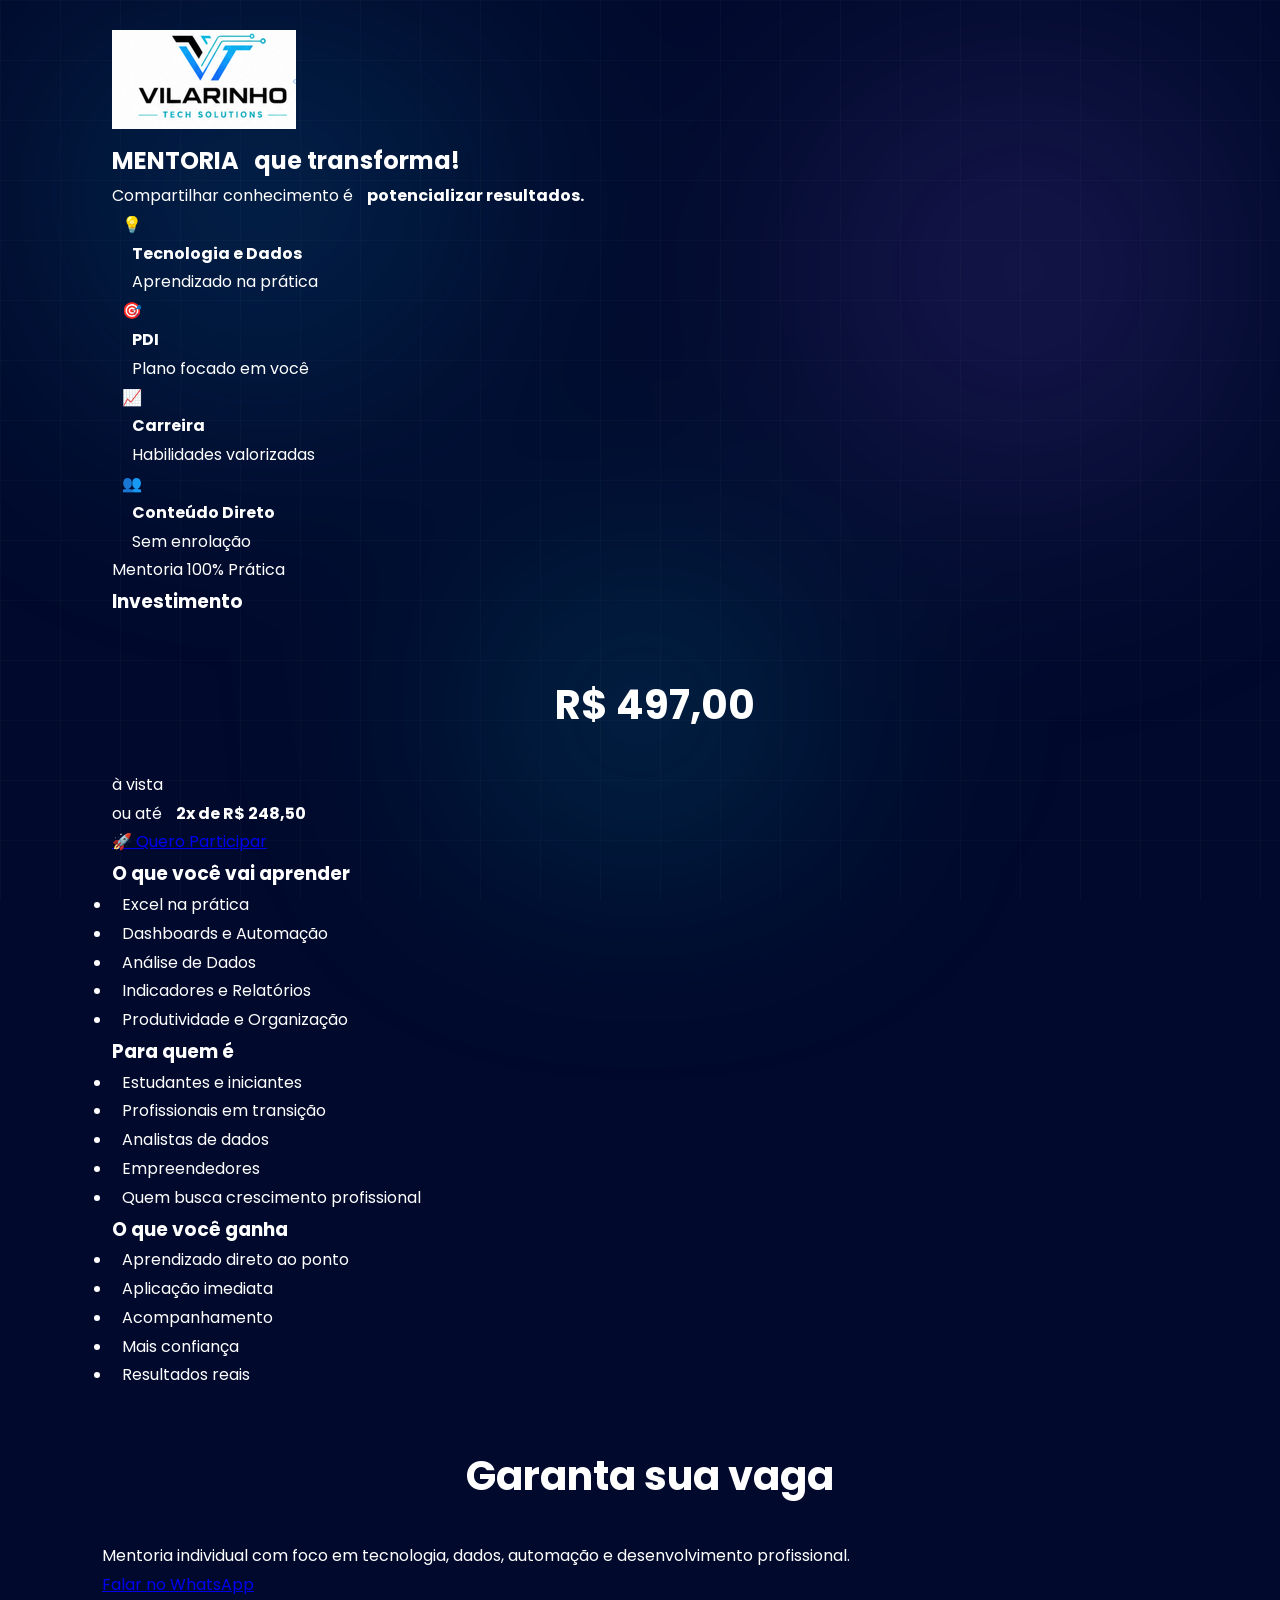
<file: mentoria.html>
<!doctype html>
<html lang="pt-BR">
  <head>
    <meta charset="UTF-8" />
    <meta name="viewport" content="width=device-width, initial-scale=1.0" />

    <title>Mentoria Vilarinho Tech</title>

    <meta
      name="description"
      content="Mentoria em Tecnologia, Dados, Automação, Excel, Power BI e Desenvolvimento Profissional com Francielly Vilarinho."
    />

    <meta name="author" content="Vilarinho Tech Solutions" />

    <meta property="og:title" content="Mentoria Vilarinho Tech" />

    <meta
      property="og:description"
      content="Compartilhar conhecimento é potencializar resultados."
    />

    <meta property="og:type" content="website" />

    <link rel="stylesheet" href="css/style.css" />
    <link rel="preconnect" href="https://fonts.googleapis.com" />
    <link rel="preconnect" href="https://fonts.gstatic.com" crossorigin />

    <link
      href="https://fonts.googleapis.com/css2?family=Poppins:wght@300;400;500;600;700;800&display=swap"
      rel="stylesheet"
    />
  </head>

  <body>
    <section id="mentoria" class="mentoria">
      <div class="mentoria-container">
        <!-- Lado Esquerdo -->
        <div class="mentoria-info">
          <img
            src="assets\mentoria logo.png"
            alt="Vilarinho Tech Solutions"
            class="logo-mentoria"
          />

          <h1>
            MENTORIA
            <span>que transforma!</span>
          </h1>

          <p class="subtitle">
            Compartilhar conhecimento é
            <strong>potencializar resultados.</strong>
          </p>

          <div class="beneficios-grid">
            <div class="beneficio">
              💡
              <h4>Tecnologia e Dados</h4>
              <p>Aprendizado na prática</p>
            </div>

            <div class="beneficio">
              🎯
              <h4>PDI</h4>
              <p>Plano focado em você</p>
            </div>

            <div class="beneficio">
              📈
              <h4>Carreira</h4>
              <p>Habilidades valorizadas</p>
            </div>

            <div class="beneficio">
              👥
              <h4>Conteúdo Direto</h4>
              <p>Sem enrolação</p>
            </div>
          </div>
        </div>

        <!-- Lado Direito -->
        <div class="pricing-card">
          <span class="badge"> Mentoria 100% Prática </span>

          <h3>Investimento</h3>

          <h2>R$ 497,00</h2>

          <p class="avista">à vista</p>

          <div class="parcelado">ou até <strong>2x de R$ 248,50</strong></div>

          <a
            href="https://wa.me/5541991443794"
            target="_blank"
            class="btn-whatsapp"
          >
            🚀 Quero Participar
          </a>
        </div>
      </div>

      <!-- Aprendizado -->
      <div class="cards-section">
        <div class="card">
          <h3>O que você vai aprender</h3>

          <ul>
            <li>Excel na prática</li>
            <li>Dashboards e Automação</li>
            <li>Análise de Dados</li>
            <li>Indicadores e Relatórios</li>
            <li>Produtividade e Organização</li>
          </ul>
        </div>

        <div class="card">
          <h3>Para quem é</h3>

          <ul>
            <li>Estudantes e iniciantes</li>
            <li>Profissionais em transição</li>
            <li>Analistas de dados</li>
            <li>Empreendedores</li>
            <li>Quem busca crescimento profissional</li>
          </ul>
        </div>

        <div class="card">
          <h3>O que você ganha</h3>

          <ul>
            <li>Aprendizado direto ao ponto</li>
            <li>Aplicação imediata</li>
            <li>Acompanhamento</li>
            <li>Mais confiança</li>
            <li>Resultados reais</li>
          </ul>
        </div>
      </div>

      <!-- CTA -->
      <div class="cta-final">
        <h2>Garanta sua vaga</h2>

        <p>
          Mentoria individual com foco em tecnologia, dados, automação e
          desenvolvimento profissional.
        </p>

        <a
          href="https://wa.me/5541991443794"
          target="_blank"
          class="btn-whatsapp"
        >
          Falar no WhatsApp
        </a>
      </div>
    </section>
  </body>
</html>
</file>
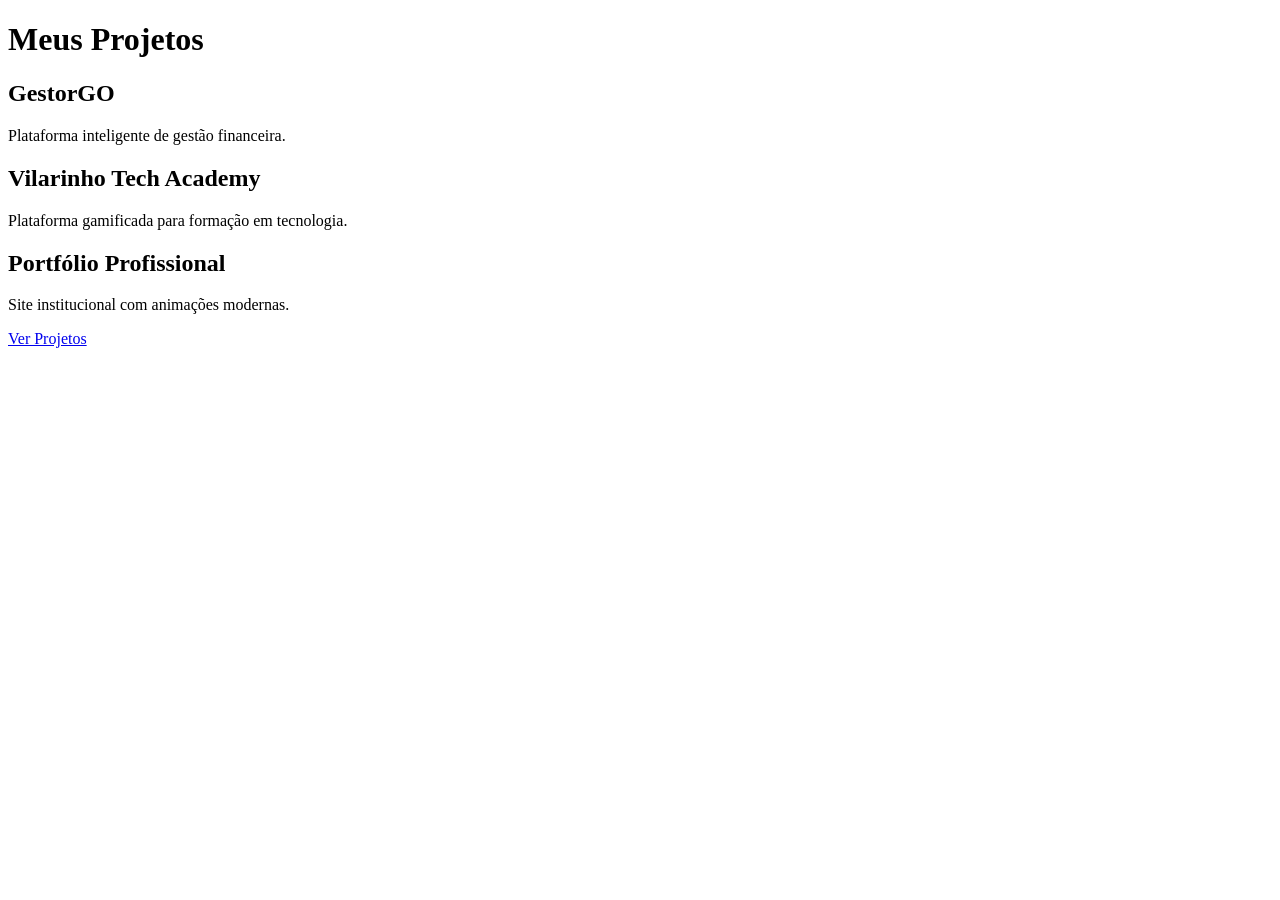
<file: Projetos.html>
<!doctype html>
<html lang="en">
  <head>
    <meta charset="UTF-8" />
    <meta name="viewport" content="width=device-width, initial-scale=1.0" />
    <title>Document</title>
  </head>
  <body></body>
</html>
<header>
  
    <h1>Meus Projetos</h1>
</header>

<section class="projects">
    <div class="project-card">
        <h2>GestorGO</h2>
        <p>Plataforma inteligente de gestão financeira.</p>
    </div>

    <div class="project-card">
        <h2>Vilarinho Tech Academy</h2>
        <p>Plataforma gamificada para formação em tecnologia.</p>
    </div>

    <div class="project-card">
        <h2>Portfólio Profissional</h2>
        <p>Site institucional com animações modernas.</p>
    </div>
</section>

</body>

<a href="Projetos.html" class="btn-projects" onclick="fadeOut(event)">
    Ver Projetos
</a>

<script>
    function fadeOut(event){
        event.preventDefault();
        document.body.style.opacity = "0";
        document.body.style.transition = "0.5s";
    
    setTimeout(()=>{
        window.location.href = event.target.href;
    },500);
}
</script>
</html>
</file>
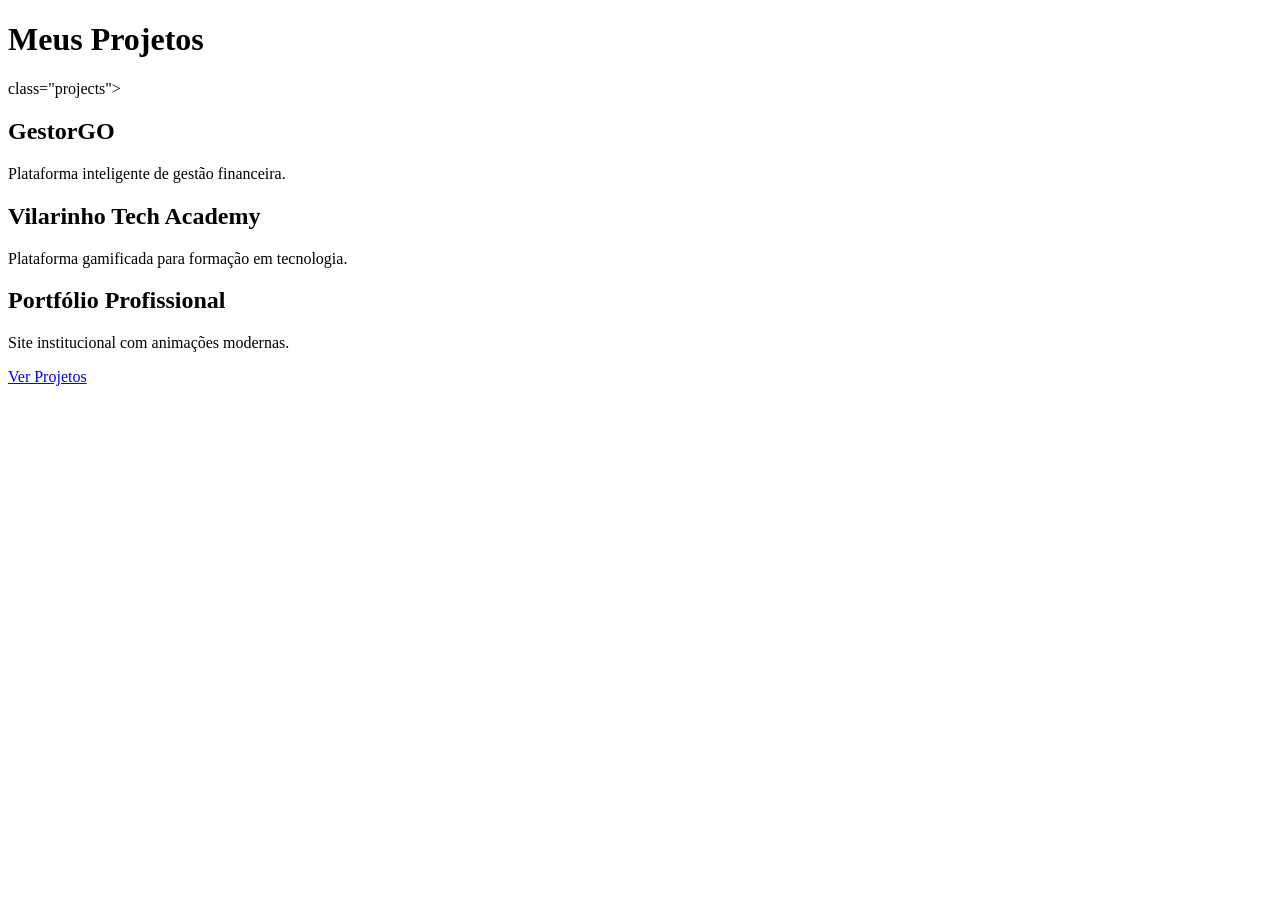
<file: Projetos.index.html>
<!doctype html>
<html lang="en">
  <head>
    <meta charset="UTF-8" />
    <meta name="viewport" content="width=device-width, initial-scale=1.0" />
    <title>Document</title>
  </head>
  <body></body>
</html>
<header>
  
    <h1>Meus Projetos</h1>
</header>

        class="projects">
    <div class="project-card">
        <h2>GestorGO</h2>
        <p>Plataforma inteligente de gestão financeira.</p>
    </div>

    <div class="project-card">
        <h2>Vilarinho Tech Academy</h2>
        <p>Plataforma gamificada para formação em tecnologia.</p>
    </div>

    <div class="project-card">
        <h2>Portfólio Profissional</h2>
        <p>Site institucional com animações modernas.</p>
    </div>



</body>

<a href="#Projetos.index.html" class="btn-projects" onclick="fadeOut(event)">
    Ver Projetos
</a>

<script>
    function fadeOut(event){
        event.preventDefault();
        document.body.style.opacity = "0";
        document.body.style.transition = "0.5s";
    
    setTimeout(()=>{
        window.location.href = event.target.href;
    },500);
}
</script>
</html>
</file>
<file: css/style.css>
/* ==========================================
   VILARINHO TECH PORTFOLIO
   VERSION 1.0
========================================== */

@import url("https://fonts.googleapis.com/css2?family=Poppins:wght@300;400;500;600;700;800;900&display=swap");

:root {
  --primary: #fdfdfd;
  --primary-light: #047dffdb;
  --secondary: #ececf68d;

  --dark: #010a2c;
  --dark-card: #04eaff;

  --light: #ffffff;
  --white: #130909;
  --ms-text-justify: left;

  --text: #ffffff;
  --border: #000000;

  --radius-sm: 10px;
  --radius-md: 20px;
  --radius-lg: 30px;

  --shadow: 0 10px 30px rgba(0, 0, 0, 0.15);

  --shadow-hover: 0 20px 50px rgba(13, 110, 253, 0.15);

  --transition: 0.5s ease;
}

/* RESET */

* {
  margin: 0px;
  padding-left: 10px;
  box-sizing: border-box;
}

html {
  scroll-behavior: smooth;
}

body {
  font-family: "Inter", poppins;

  background: var(--dark);

  color: var(--text);

  overflow-x: hidden;

  line-height: 1.8;

  position: relative;
}

/* container padrão */
.container {
  max-width: 1100px;
  margin: 0 auto;
  width: 100%;
}

/* NAVBAR */

.navbar {
  position: fixed;

  top: 0;
  left: 0;

  width: 100%;

  z-index: 999;

  backdrop-filter: blur(15px);

  background: rgba(0, 0, 0, 0.406);

  border-bottom: 1px solid rgb(246, 247, 252);

  transition: all 0.4s ease;
}

.navbar.scrolled {
  box-shadow: 0 5px 15px rgb(12, 210, 255);
}

/* Container da navbar */
.navbar .container {
  max-width: 1200px;
  margin: 0 auto;
  padding: 5px 1px; /* Reduzido de 5% para 2% para aproximar dos cantos da tela */
  display: flex;
  justify-content: space-between; /* Garante logo na esquerda e menu na direita */
  align-items: center;
  width: 100%;
}
/* Menu */

.navbar ul {
  display: flex;
  align-items: center;
  gap: 40px;

  list-style: none;
  margin-right: 0; /* Força o menu a colar no final do bloco da direita */
}

/* Links */
.navbar a {
  text-decoration: none;

  color: var(--dark-card);

  font-weight: 700;

  position: relative;

  transition: 0.3s;
}

.navbar a::after {
  content: "";

  position: absolute;

  left: 0;
  bottom: -5px;

  width: 0;
  height: 3px;

  background: linear-gradient(90deg, var(--light), var(--secondary));

  transition: width 0.5s ease;
}

.navbar a:hover::after {
  width: 110%;
}

*.hero-grid {
  display: flex;
  justify-content: left; /* Mudado de space-between para center */
  align-items: left;
  gap: 500px; /* Controla a distância exata entre o texto e a foto (diminua se quiser mais perto) */
  position: relative;
  margin-bottom: 10px;
  max-width: 10000px; /* Limita a largura para eles não se espalharem em telas ultra-wide */
  margin: 0 auto; /* Centraliza o bloco inteiro na tela */
}

.hero-content {
  flex: 1;
  text-align: left;
  max-width: 300px; /* Evita que o texto estique demais para o lado */
}

.hero-image {
  flex: 0 0 350px;
  display: flex;
  justify-content: center;
  align-items: center;
  justify-items: left;
}

/* ===== AJUSTE EXTRA NO TÍTULO E TEXTO ===== */
#hero h1 {
  font-size: 2.5rem;
  color: #1c73ee;
  margin-bottom: 10px;
  text-align: left; /* Garante que o título principal fique na esquerda */
}

#hero h2 {
  font-size: 1.2rem;
  text-align: left;
  margin-bottom: 15px;
}

#hero p {
  max-width: 500px;

  font-size: 0.95rem;
  text-align: left;
  margin-left: 0;
  margin-right: auto;
  line-height: 1.6;
}

/* SEÇÃO BAIXAR CURRÍCULO */

.btn-vc {
  position: relative;
  overflow: hidden;

  display: inline-flex;
  align-items: center;
  gap: 10px;

  padding: 14px 30px;

  border: none;
  border-radius: 14px;

  background: linear-gradient(135deg, #06b6d4, #2563eb);

  color: #fff;
  font-weight: 600;
  text-decoration: none;

  transition: 0.4s;
}

.btn-cv::before {
  content: "";
  position: absolute;

  top: 0;
  left: -120%;

  width: 100%;
  height: 100%;

  background: linear-gradient(
    90deg,
    transparent,
    rgba(255, 255, 255, 0.3),
    transparent
  );

  transition: 0.6s;
}

.btn-cv:hover::before {
  left: 120%;
}

.btn-cv:hover {
  transform: translateY(-4px);
}
/* BUTTONS */

.buttons {
  display: flex;

  justify-content: left;

  gap: 30px;

  flex-wrap: wrap;

  text-align: left;
}

.buttons a {
  padding: 25px 30px;
  border-radius: 50px;
  font-weight: 600;
  transition: 0.3s;
}

.buttons a:first-child {
  background: linear-gradient(80deg, var(--primary), var(--secondary));

  color: hsl(0, 0%, 0%);
}

.buttons a:last-child {
  border: 5px solid var(--primary);

  color: var(--primary);
}

.buttons a:hover {
  transform: translateY(-5px);
}

/* SECTIONS */

section {
  padding-top: 80px;
  padding-bottom: 80px;
  padding-left: 10px;
  padding-right: 10px;
}

section h2 {
  text-align: center;
  margin-top: 50px; /* Mudado de center para left */
  margin-bottom: 20px;
  font-size: 1.5rem;
  color: #ffffff;
  width: 100%; /* Ocupa a largura total do container */
}

/* GRID CARDS PROJETOS*/
/* ==========================================
   MINHA JORNADA
========================================== */

#results .grid {
  display: grid;

  grid-template-columns: repeat(auto-fit, minmax(280px, 1fr));

  gap: 30px;
}

#results .card {
  position: relative;

  background: #0c0c0d;

  border-radius: 24px;

  padding: 20px 30px;

  border: 1px solid rgba(255, 255, 255, 0.08);

  text-align: center;

  transition: all 0.4s ease;

  overflow: hidden;
}

/* Linha azul superior */

#results .card::before {
  content: "";

  position: absolute;

  top: 0;
  left: 0;

  width: 100%;

  height: 4px;

  background: linear-gradient(90deg, #00c6ff, #0072ff);
}

/* Ano */

#results .card h3 {
  display: inline-block;

  padding: 10px 20px;

  border-radius: 50px;

  background: linear-gradient(135deg, #00c6ff, #0072ff);

  color: #fff;

  font-size: 1.4rem;

  margin-bottom: 20px;
}

/* Texto */

#results .card p {
  color: #d8d8d8;

  line-height: 1.8;
}

/* Hover */

#results .card:hover {
  transform: translateY(-12px);

  border-color: rgba(0, 198, 255, 0.5);

  box-shadow:
    0 20px 40px rgba(0, 0, 0, 0.4),
    0 0 25px rgba(0, 198, 255, 0.25);
}

/* GRID */

.projects-grid {
  display: grid;

  grid-template-columns: repeat(auto-fit, minmax(320px, 1fr));

  gap: 30px;

  align-items: stretch;
}

/* CARD */

.project {
  display: flex;

  flex-direction: column;

  background: #0d0c0c;

  border-radius: 24px;

  padding: 20px;

  height: 100%;

  min-height: 420px;
}

/* CONTEÚDO */

.project-content {
  flex: 1;
}

/* BOTÃO */

.btn-project {
  margin-top: auto;

  display: flex;

  justify-content: center;

  align-items: center;

  width: 100%;

  height: 50px;

  background: linear-gradient(135deg, #00c6ff, #0072ff);

  color: #fff;

  text-decoration: none;

  font-weight: 600;

  border-radius: 12px;

  transition: 0.3s;
}

.btn-project:hover {
  transform: translateY(-3px);

  box-shadow: 0 10px 20px rgba(0, 198, 255, 0.4);
}

/* BOTÕES DOS CARDS */

.btn-project,
.project .btn,
.card .btn {
  display: inline-block;

  background: #0d0c0c;

  color: #ffffff;

  padding: 12px 24px;

  border-radius: 12px;

  text-decoration: none;

  font-weight: 600;

  border: 2px solid transparent;

  transition: all 0.3s ease;
}

.btn-project:hover,
.project .btn:hover,
.card .btn:hover {
  background: transparent;

  color: #29c7ef;

  border: 2px solid #ffffff;

  box-shadow: 0 0 15px rgba(255, 255, 255, 0.4);
}

.project-card {
  display: flex;
  flex-direction: column;
}

.project-card .content {
  display: flex;
  flex-direction: column;
  flex: 1;
}

.project-card .btn-project {
  margin-top: auto;
}

/* ==========================================
   PROJECTS - EFEITO PREMIUM
========================================== */

.projects-grid {
  display: flex;
  justify-content: center;
  gap: 25px;
  flex-wrap: nowrap; /* mantém na mesma linha */
}

/* CARD */

.project-card {
  position: relative;

  display: flex;
  flex-direction: column;

  min-height: 420px;

  background: #0d0c0c;

  border-radius: 24px;

  padding: 20px;

  transition: all 0.45s ease;

  flex: 1;

  max-width: 420px;
}

/* CONTEÚDO */

.project-card .content {
  display: flex;
  flex-direction: column;

  flex: 1;
}

/* EFEITO DE FOCO */

.projects-grid:hover .project-card {
  transform: scale(0.88);

  opacity: 0.45;

  filter: blur(2px);
}

/* CARD SELECIONADO */

.projects-grid .project-card:hover {
  transform: scale(1.18);

  opacity: 1;

  filter: blur(0);

  z-index: 999;

  border: 1px solid rgba(0, 198, 255, 0.6);

  box-shadow:
    0 25px 60px rgba(0, 0, 0, 0.45),
    0 0 40px rgba(0, 198, 255, 0.35);
}

/* IMAGEM */

.project-card img {
  width: 100%;

  border-radius: 16px;

  transition: transform 0.4s ease;
}

.project-card:hover img {
  transform: scale(1.05);
}

/* TÍTULO */

.project-card h3 {
  margin: 20px 0 12px;

  text-align: center;

  color: var(--primary);
}

/* BOTÃO PADRONIZADO */

.btn-project {
  margin-top: auto;

  width: 100%;

  height: 52px;

  display: flex;

  align-items: center;

  justify-content: center;

  text-decoration: none;

  font-weight: 600;

  color: #fff;

  border-radius: 12px;

  background: linear-gradient(135deg, #00c6ff, #0072ff);

  transition: all 0.35s ease;
}

.btn-project:hover {
  transform: translateY(-3px);

  box-shadow:
    0 10px 25px rgba(0, 198, 255, 0.4),
    0 0 15px rgba(0, 198, 255, 0.25);
}
/* TIMELINE */

.timeline {
  display: flex;
  justify-content: center;
  gap: 30px;
  flex-wrap: wrap;
}

.timeline::before {
  content: "";

  position: absolute;

  left: 10px;
  top: 0;

  width: 4px;
  height: 100%;

  background: linear-gradient(var(--primary), var(--secondary));
}

.item {
  background: rgb(25, 24, 24);

  padding: 30px;

  border-radius: 20px;

  box-shadow: var(--shadow);
}

.item h3 {
  color: var(--primary);
}

/* CONTACT */

#contact {
  background: linear-gradient(140deg, var(--primary-light), #00fdfd);

  color: rgb(0, 0, 0);

  text-align: center;
}

#contact h2 {
  color: rgba(254, 254, 254, 0.907);
}

.contact-links {
  display: flex;

  justify-content: center;

  gap: 20px;

  flex-wrap: wrap;

  margin-top: 40px;
}

.contact-links a {
  text-decoration: none;

  color: rgb(217, 217, 217);

  padding: 15px 30px;

  border-radius: 50px;

  border: 1px solid rgba(255, 255, 255, 0.2);

  transition: 0.3s;
}

.contact-links a:hover {
  background: rgb(32, 30, 30);

  color: var(--primary);
}

/* SCROLLBAR */

::-webkit-scrollbar {
  width: 10px;
}

::-webkit-scrollbar-thumb {
  border-radius: 50px;

  background: linear-gradient(var(--primary), var(--secondary));
}

/* RESPONSIVO */

@media (max-width: 500px) {
  #hero h1 {
    font-size: 2.5rem;
  }

  #hero h2 {
    font-size: 1rem;
  }

  .navbar ul {
    display: none;
  }

  .section {
    padding: 70px 0;
  }

  .section h2 {
    font-size: 2rem;
  }
}

.hero-grid {
  display: flex;
  flex-direction: row;
}

.hero-content {
  display: flex;
  flex-direction: column;
  align-items: flex-start;
  text-align: left;
}

.hero-image {
  flex: 0 0 350px;
  display: flex;

  justify-content: flex-end;

  margin-right: -40px;
  margin-top: -50px;
}

.hero-image img {
  width: 350px;
  height: 350px;

  object-fit: cover;

  border-radius: 50%;

  border: 8px solid rgba(156, 237, 250, 0.497);

  box-shadow: 0 20px 60px rgba(13, 110, 253, 0.2);

  transition: none;
}

.hero-image img:hover {
  transform: none;
}

.navbar a.active {
  color: var(--primary);
}

.navbar a.active::after {
  width: 100%;
}

.whatsapp {
  position: fixed;
  bottom: 25px;
  right: 25px;

  display: flex;
  align-items: center;
  justify-content: center;

  color: #25d366;
  text-decoration: none;

  z-index: 1000;

  animation: pulse-icon 1.8s infinite;
}

.whatsapp i {
  font-size: 48px;
  line-height: 1;
}

@keyframes pulse-icon {
  0% {
    transform: scale(1);
    filter: drop-shadow(0 0 0 rgba(37, 211, 102, 0));
  }

  50% {
    transform: scale(1.15);
    filter: drop-shadow(0 0 12px rgba(37, 211, 102, 0.8));
  }

  100% {
    transform: scale(1);
    filter: drop-shadow(0 0 0 rgba(37, 211, 102, 0));
  }
}
.hero-particles {
  position: absolute;

  width: 100%;
  height: 100%;

  overflow: hidden;

  z-index: 0;
}

.hero-particles span {
  position: absolute;

  display: block;

  width: 15px;
  height: 15px;

  border-radius: 50%;

  background: rgba(13, 110, 253, 0.15);

  animation: float 20s linear infinite;
}

@keyframes float {
  0% {
    transform: translateY(100vh);
  }

  100% {
    transform: translateY(-100px);
  }
}

.reveal {
  opacity: 0;

  transform: translateY(50px);

  transition: 0.8s;
}

.reveal.active {
  opacity: 1;

  transform: translateY(0);
}

/* IMAGEM */

.hero-image {
  position: absolute;
  top: 20px;
  right: 20px;
  display: flex;
  align-content: center;
}

.profile-photo {
  width: 220px;
  height: 220px;
  border-radius: 50%;
  object-fit: cover;
  border: 6px solid rgba(0, 212, 255, 0.3);
  box-shadow:
    0 0 25px rgba(0, 212, 255, 0.2),
    0 0 60px rgba(0, 212, 255, 0.1);
}

.profile-photo:hover {
  transform: scale(1.05);
}

.profile-photo:hover {
  transform: translateY(-10px) scale(1.02);

  box-shadow:
    0 0 35px rgba(142, 243, 254, 0.4),
    0 0 90px rgba(0, 229, 255, 0.25);
}

.logo {
  font-size: 1.2rem;
  font-weight: 700;
  color: #00d3ef;
  text-decoration: none;
  margin-left: 0; /* Força a logo a colar no início do bloco */
  padding-left: 0; /* Remove qualquer resquício de padding antigo */
  display: inline-block;
}

#typing-text {
  border-right: 3px solid #008eeddf;
  animation: cursorBlink 1s infinite;
}

@keyframes cursorBlink {
  70% {
    border-color: transparent;
  }
}

section {
  padding: 10px;
}

section + section {
  margin: 0px;
}

#about .container {
  max-width: 800px;
  margin: 0 auto;
  text-align: center;
}
#about p {
  line-height: 1;
}

#skills ul {
  list-style: none;
  padding: 0;
}

#skills li {
  display: flex;
  align-items: center;
  gap: 10px;
  margin: 12px 0;
  font-size: 1rem;
}

#skills li i {
  color: #0062ff;
  font-size: 1.1rem;
}

#skills li i {
  font-size: 1.2rem;
  background: linear-gradient(135deg, #00f5ff, #502ff4, #ff4fd8);
  -webkit-background-clip: text;
  -webkit-text-fill-color: transparent;
}

.tech-icons {
  display: flex;
  justify-content: center;
  flex-wrap: wrap;
  gap: 30px;
  margin-top: 30px;
}

.tech-item {
  position: relative;
  cursor: pointer;
}

.tech-item i {
  font-size: 3rem;
  color: #ffffff;
  transition: all 0.3s ease;
}

.tech-item:hover i {
  transform: translateY(-8px) scale(1.15);
  color: #00d4ff;
}

/* Tooltip */

.tech-item::after {
  content: attr(data-tooltip);
  position: absolute;
  bottom: -45px;
  left: 50%;
  transform: translateX(-50%);
  background: #111827;
  color: #07fffb;
  padding: 8px 14px;
  border-radius: 8px;
  font-size: 0.85rem;
  white-space: nowrap;
  opacity: 0;
  visibility: hidden;
  transition: 0.3s;
  box-shadow: 0 10px 25px rgba(0, 0, 0, 0.25);
}

.tech-item:hover::after {
  opacity: 1;
  visibility: visible;
}

#testimonials {
  padding: 100px 20px;
}

/*RECOMENDAÇÕES*/

/* ===== SECTION ===== */

#testimonials {
  padding: 90px 20px;
  text-align: center;
}

/* ===== GRID (caso use lista de cards) ===== */

.testimonial-grid {
  display: grid;
  grid-template-columns: repeat(auto-fit, minmax(300px, 1fr));
  gap: 24px;
  margin-top: 40px;
}

/* ===== SLIDER ===== */

.testimonial-slider {
  position: relative;
  width: 100%;
  max-width: 720px;
  margin: 0 auto;
  height: 420px;
  overflow: hidden;
}

/* ===== CARD BASE ===== */

#testimonials {
  padding: 60px 20px;
  text-align: center;
}

.testimonial-slider {
  position: relative;
  max-width: 650px;
  margin: 30px auto;
  height: 320px;
  overflow: hidden;
}

/* CARD */
.testimonial-card {
  position: absolute;
  inset: 0;

  opacity: 0;
  transform: translateY(20px) scale(0.97);

  padding: 25px;
  border-radius: 18px;

  background: rgba(255, 255, 255, 0.6);
  backdrop-filter: blur(10px);

  border: 1px solid rgba(0, 0, 0, 0.06);

  transition: all 0.8s ease;
  pointer-events: none;
}

/* ATIVO */
.testimonial-card.active {
  opacity: 1;
  transform: translateY(0) scale(1);
  pointer-events: auto;
}

/* IMAGEM */

.testimonial-card img {
  width: 60px;
  height: 90px;

  border-radius: 50%;
  object-fit: cover;

  border: 2px solid #00cff8;

  margin: 0 auto 10px;
  display: block;
}

/* TEXTO */
.testimonial-card h3 {
  margin: 6px 0 2px;
  font-size: 1rem;
}

.testimonial-card span {
  font-size: 0.85rem;
  color: #225fed;
  display: block;
  margin-bottom: 10px;
}

.testimonial-card p {
  font-size: 0.95rem;
  line-height: 1.5;
}

/* ===== CAMPOS ===== */

#testimonial-form input,
#testimonial-form textarea {
  width: 100%;

  padding: 14px 16px;

  border-radius: 12px;

  border: 1px solid rgba(0, 0, 0, 0.1);

  outline: none;

  font-size: 14px;

  transition: 0.3s ease;
}

/* CAMPO DE TEXTO MAIOR (RECOMENDAÇÃO) */
#testimonial-form textarea {
  min-height: 180px;
  max-height: 220px;
  overflow-y: auto;
}
#testimonial-form textarea::placeholder {
  color: rgba(0, 0, 0, 0.4);
  font-style: italic;
}

#testimonial-form {
  display: flex;
  flex-direction: column;
  gap: 14px;

  max-width: 600px;
  margin: 50px auto;

  padding: 25px;

  border-radius: 16px;

  background: rgba(255, 255, 255, 0.6);
  backdrop-filter: blur(10px);

  border: 1px solid rgba(0, 0, 0, 0.06);

  box-shadow: 0 10px 25px rgba(0, 0, 0, 0.05);
}
/* ===== BOTÃO ===== */

#testimonial-form input {
  width: 100%;
  padding: 14px 16px;

  border-radius: 12px;
  border: 1px solid rgba(0, 0, 0, 0.1);

  font-size: 14px;

  outline: none;
}

#testimonial-form button:hover {
  transform: translateY(-2px);
  background: #00b3d6;
}
/*LOGOS*/

.logo-itau {
  width: 80px;
  height: 80px;

  object-fit: contain;
}

.logo-boticario {
  width: 80px;
  height: 80px;
  object-fit: contain;
}

/* Ajuste específico Grupo Boticário */

html,
body {
  margin: 0;
  padding: 10px;
  overflow-x: hidden;
}

.logo-container {
  width: 90px;
  height: 90px;

  display: flex;
  align-items: center;
  justify-content: center;

  flex-shrink: 0;
}

.logo-itau {
  max-width: 80px;
  max-height: 80px;

  width: auto;
  height: auto;

  object-fit: contain;
}

.logo-boticario {
  width: 80px;
  height: 80px;
  object-fit: contain;
}

/* Ajuste específico Grupo Boticário */
.logo-boticario {
  width: 65px;
  height: 65px;
  object-fit: contain;
}

/* CONTAINER DOS CARDS DE EXPERIÊNCIA */
.timeline {
  display: flex;
  flex-direction: column;
  gap: 20px;
  width: 100%;
}
/*CARDS EXPERIENCIAS */

.experience-card {
  width: 100%;
  max-width: 1200px;

  display: flex;
  align-items: center;
  gap: 20px;

  min-height: 180px;

  padding: 12px 18px;

  background: #1a2238;

  border-radius: 20px;

  border: 1px solid rgba(255, 255, 255, 0.08);

  transition: 0.3s ease;
}
.experience-card:hover {
  transform: translateY(-6px);
  box-shadow: 0 15px 40px rgba(0, 212, 255, 0.15);
}

#experience h2 {
  text-align: center;
  margin-bottom: 40px;
  color: #f9fbfb;
}
.logo-container {
  width: 90px;
  height: 90px;

  display: flex;
  align-items: center;
  justify-content: center;

  flex-shrink: 0;
}

.testimonial-card img {
  width: 100px;
  height: 90px;

  object-fit: cover;

  border-radius: 50%;

  margin-bottom: 10px;

  border: 3px solid #00cff8;
}

.testimonial-card h3 {
  margin-bottom: 8px;
}

.testimonial-card span {
  color: #225fed;

  display: block;

  margin-bottom: 20px;

  font-size: 0.95rem;
}

.testimonial-card p {
  line-height: 1.8;

  font-size: 1rem;
}

/* Garante que o parágrafo dentro do card ocupe o espaço correto */
.card-curiosidade p {
  margin: 0;
  flex-grow: 1; /* Força o texto a expandir o card verticalmente se necessário */
}

/* ===== EMOJIS PRO ===== */

.emoji-pro {
  display: inline-block;
  color: #00d4ff;
  font-style: normal; /* Garante que se usar ícones/fontes não fique em itálico */
  transition:
    transform 10s cubic-bezier(0.4, 0, 0.2, 1),
    filter 0.4s ease;
}

/* Em vez de flutuar o tempo todo, o elemento reage de forma elegante ao mouse */
.emoji-pro:hover {
  transform: translateY(-4px) scale(1.1);
  filter: drop-shadow(0 0 8px var(--dark));
  /* Cria um leve brilho neon azul */
}

/* ===== ANIMAÇÃO PULSE PROFISSIONAL (Substituindo o Bounce) ===== */

.emoji-bounce {
  display: inline-block;
  color: #00d4ff;
  /* Uma animação de pulso estático muito mais discreta para chamar atenção a pontos-chave */
  animation: proPulse 3.5 infinite ease-in-out;
}

@media (max-width: 768px) {
  .emoji-pro,
  .emoji-bounce {
    display: flex;

    justify-content: center;

    align-items: center;

    margin-bottom: 15px;

    transform: none;
  }

  .emoji-pro:hover {
    transform: none;
  }

  .icone-fa {
    font-size: 2.5rem;
  }
}

@keyframes proPulse {
  0%,
  100% {
    transform: scale(1);
    opacity: 0.9;
  }
  50% {
    transform: scale(1.05);
    opacity: 1;
    filter: brightness(1.2);
  }
}
section {
  padding: 60px 5%;
  scroll-margin-top: 100px;
}

#typing-text {
  display: block;
  text-align: center;
  margin-left: 0;
}

/* 1. Reduz o espaçamento interno das seções (antes era 80px/90px) */
section {
  padding: 20px 5%; /* Reduzido drasticamente de 40px para 20px no topo/base */
  scroll-margin-top: 60px; /* Ajustado para o menu não cobrir o título ao scrollar */
}

/* 2. Remove ou diminui a margem extra entre seções consecutivas */
section + section {
  margin-top: 0px; /* Zerado para colar uma seção na outra */
}

/* 3. Ajusta o espaçamento específico de seções que tinham valores fixos muito altos */
#testimonials,
#testimonials-section {
  /* Verifique a ID exata usada no seu HTML */
  padding: 20px 20px; /* Antes estava 90px/100px */
}

/* 4. Ajusta a margem do título da seção se achar que ele está muito longe do conteúdo */
section h2 {
  text-align: center;
  margin-bottom: 30px; /* Reduzido de 50px para 30px */
  font-size: 2.5rem;
  color: #ffffff;
}

@media (max-width: 600px) {
  section {
    padding: 15px 5%; /* Super compacto no mobile */
  }
}

@media (max-width: 600px) {
  #hero h1,
  section h2,
  .project h3 {
    text-align: center; /* Centraliza apenas no celular para melhor encaixe */
  }
}

/* ===== ESTILIZAÇÃO DO CAMPO DE ANEXAR IMAGEM ===== */

/* Esconde o input padrão feio do navegador */
.file-upload-wrapper input[type="file"] {
  display: none;
}

/* Cria o novo botão customizado para o upload */
.custom-file-upload {
  width: 100%;
  display: flex;
  align-items: center;
  justify-content: center;
  gap: 10px;
  padding: 14px 18px;
  font-size: 0.95rem;
  color: rgba(255, 255, 255, 0.8);
  background: rgba(1, 10, 44, 0.6);
  border: 1px dashed rgba(0, 212, 255, 0.4); /* Borda tracejada estilo upload */
  border-radius: 10px;
  cursor: pointer;
  box-sizing: border-box;
  transition: all 0.3s ease;
}

/* Efeito de passar o mouse no botão de anexo */
.custom-file-upload:hover {
  border-color: #00d4ff;
  color: #ffffff;
}

/* =========================
   CURIOSIDADES
========================= */

.cards-curiosidades {
  display: flex;
  flex-direction: column;
  gap: 20px;
  width: 100%;
  margin-top: 40px;
}

.card-curiosidade {
  display: flex;
  align-items: center;

  gap: 25px;

  min-height: 120px;

  width: 100%;

  padding: 25px 35px;

  background: rgb(249, 249, 249);

  backdrop-filter: blur(15px);

  border: 1px solid rgb(245, 235, 235);

  border-radius: 18px;

  box-shadow: 0 8px 25px rgba(0, 0, 0, 0.08);

  transition: all 0.3s ease;
}

.card-curiosidade:hover {
  animation: pulse 1.2s infinite;
  box-shadow: 0 15px 35px rgba(0, 0, 0, 0.15);
}

.icone-fa {
  font-size: 3rem;
  color: #00d4ff;
  min-width: 60px;
  text-align: center;
  transition: 0.3s ease;
}

.card-curiosidade:hover .icone-fa {
  transform: scale(1.15);
  color: #1c73ee;
}

.card-curiosidade h3 {
  margin-bottom: 10px;
  font-size: 1.2rem;
  font-weight: 700;
}

.card-curiosidade p {
  margin: 0;
  font-size: 1rem;
  line-height: 1.7;
  color: #e5e7eb;
  text-align: left;
}
/* Texto */
.card-curiosidade p {
  margin: 0;
  font-size: 1rem;
  line-height: 1.7;
  color: #555;
}

/* Efeito Pulse */
.card-curiosidade:hover {
  animation: pulse 1.2s infinite;
  box-shadow: 0 15px 35px rgba(0, 0, 0, 0.15);
}

@media (max-width: 768px) {
  .card-curiosidade {
    flex-direction: column;

    text-align: center;

    gap: 15px;

    min-height: auto;

    padding: 25px 20px;
  }

  .icone-fa {
    font-size: 2.5rem;

    min-width: auto;
  }

  .card-curiosidade p {
    margin: 0;

    line-height: 1.6;

    font-size: 0.95rem;
  }
}

@keyframes pulse {
  0% {
    transform: scale(1);
  }

  50% {
    transform: scale(1.02);
  }

  100% {
    transform: scale(1);
  }
}

/* Mobile */
@media (max-width: 768px) {
  .card-curiosidade {
    flex-direction: column;
    text-align: center;
    padding: 25px;
  }
}

#about {
  padding: 30px 0;
}

#about .container {
  max-width: 1000px;
}

#about h2 {
  text-align: center;
  margin-bottom: 30px;
}

#about p {
  font-size: 1rem;
  line-height: 1.9;
  text-align: center;
  color: #d6d6d6;
}
/* GRID DOS PROJETOS */
.grid {
  display: grid;
  justify-content: center;
  grid-template-columns: repeat(3, 1fr);
  gap: 25px;
  max-width: 1400px; /* aumenta largura total */
  margin: 0 auto;
  padding: 0 20px;
}

/* CARD */
.project-card {
  width: 300px;
  max-width: 100%;
  background: #1e293b;
  border-radius: 16px;
  overflow: hidden;
  text-align: center; /* centraliza tudo */
  transition: 0.3s;
}

.project-card:hover {
  transform: translateY(-4px);
}

/* PREVIEW */
.site-preview {
  height: 140px; /* menor altura */
  overflow: hidden;
}

.site-preview img,
.project-card img {
  width: 100%;
  height: 100%;
  object-fit: cover;
  display: block;
}

/* CONTEÚDO */
.content {
  padding: 15px;
}

.content h3 {
  font-size: 0.95rem; /* menor */
  margin-bottom: 8px;
  text-align: center;
}

.content p {
  font-size: 0.75rem; /* menor descrição */
  line-height: 1.4;
  color: #cbd5e1;
  margin-bottom: 12px;
  text-align: center;
}

/* BOTÕES */
.btn,
.btn-project {
  display: inline-block;
  padding: 8px 14px;
  font-size: 0.75rem;
  border-radius: 8px;
  text-decoration: none;
}

/* RESPONSIVO */
@media (max-width: 1100px) {
  .grid {
    grid-template-columns: repeat(2, 1fr);
  }
}

@media (max-width: 768px) {
  .grid {
    grid-template-columns: 1fr;
  }
}

body::before {
  content: "";
  position: fixed;
  inset: 0;
  z-index: -1;

  background:
    radial-gradient(circle at 20% 20%, #0ea5e930, transparent 30%),
    radial-gradient(circle at 80% 30%, #8b5cf630, transparent 30%),
    radial-gradient(circle at 50% 80%, #06b6d430, transparent 30%);

  filter: blur(100px);

  animation: aurora 15s ease-in-out infinite alternate;
}

@keyframes aurora {
  from {
    transform: translate(-50px, -20px);
  }

  to {
    transform: translate(50px, 20px);
  }
}

body::after {
  content: "";

  position: fixed;
  inset: 0;

  z-index: -2;
  pointer-events: none;

  background-image:
    linear-gradient(rgba(255, 255, 255, 0.025) 1px, transparent 1px),
    linear-gradient(90deg, rgba(255, 255, 255, 0.025) 1px, transparent 1px);

  background-size: 60px 60px;

  animation: gridMove 20s linear infinite;
}

@keyframes gridMove {
  from {
    transform: translateY(0);
  }

  to {
    transform: translateY(60px);
  }
}

/* Reduz distância entre seções */
section {
  padding-top: 10px;
  padding-bottom: 10px;
}

/* Reduz espaço abaixo dos títulos */
.section-title {
  margin-bottom: 30px;
}

/* ==========================================
   AJUSTES EXCLUSIVOS PARA MOBILE
========================================== */
/* ==========================================
   MOBILE
========================================== */

@media (max-width: 768px) {
  body {
    overflow-x: hidden;
  }

  section {
    padding: 60px 15px;
  }

  .container {
    width: 100%;
    max-width: 100%;
    padding: 0 15px;
  }

  /* Títulos */

  h1 {
    font-size: 2rem;
    text-align: center;
  }

  h2 {
    font-size: 1.8rem;
    text-align: center;
  }

  h3 {
    font-size: 1.2rem;
  }

  p {
    font-size: 0.95rem;
    line-height: 1.6;
  }

  /* Grids */

  .grid,
  .projects-grid {
    display: grid;
    grid-template-columns: 1fr;
    gap: 15px;
  }

  /* Cards */

  .card,
  .project-card {
    width: 100%;
    max-width: 100%;
    min-height: auto;
    padding: 18px;
    margin: 0;
  }

  /* Imagens */

  .site-preview img,
  .project-card img,
  .profile-image img,
  .hero img {
    width: 100%;
    max-width: 280px;
    height: auto;
    margin: 0 auto;
    display: block;
  }

  /* Botões */

  .btn,
  .btn-project {
    width: 100%;
    max-width: 280px;
    margin: 15px auto 0;
    display: flex;
    justify-content: center;
    align-items: center;
  }

  /* Projetos */

  .project-card:hover {
    transform: none;
  }
}

@media (max-width: 768px) {
  #curiosidades .grid {
    display: flex;

    flex-direction: column;

    gap: 15px;
  }

  #curiosidades .card {
    width: 100%;

    min-height: auto;

    padding: 20px;

    text-align: center;
  }

  #curiosidades .card h3 {
    margin-bottom: 10px;

    min-height: auto;
  }

  #curiosidades .card p {
    margin: 0;

    text-align: center;
  }
}

/* ==========================================
   CURIOSIDADES - MOBILE
========================================== */

@media (max-width: 768px) {
  #curiosidades {
    padding-top: 40px;
  }

  #curiosidades h2 {
    font-size: 2rem;

    line-height: 1.2;

    margin-bottom: 30px;

    text-align: center;
  }

  #curiosidades .grid {
    display: flex;

    flex-direction: column;

    gap: 15px;
  }

  #curiosidades .card {
    min-height: auto;

    padding: 20px;

    display: flex;

    flex-direction: column;

    justify-content: center;

    align-items: center;

    text-align: center;
  }

  #curiosidades .card i,
  #curiosidades .card svg {
    font-size: 2rem;

    margin-bottom: 12px;
  }

  #curiosidades .card h3 {
    font-size: 1rem;

    margin: 0;
  }

  #curiosidades .card p {
    margin-top: 10px;

    font-size: 0.95rem;

    line-height: 1.5;
  }
}

@media (max-width: 768px) {
  .cards-curiosidades {
    grid-template-columns: 1fr;

    gap: 15px;
  }

  .card-curiosidade {
    min-height: auto;

    padding: 20px;
  }

  .icone-fa {
    font-size: 2.5rem;
  }

  .card-curiosidade p {
    font-size: 0.95rem;

    line-height: 1.6;
  }
}
</file>
